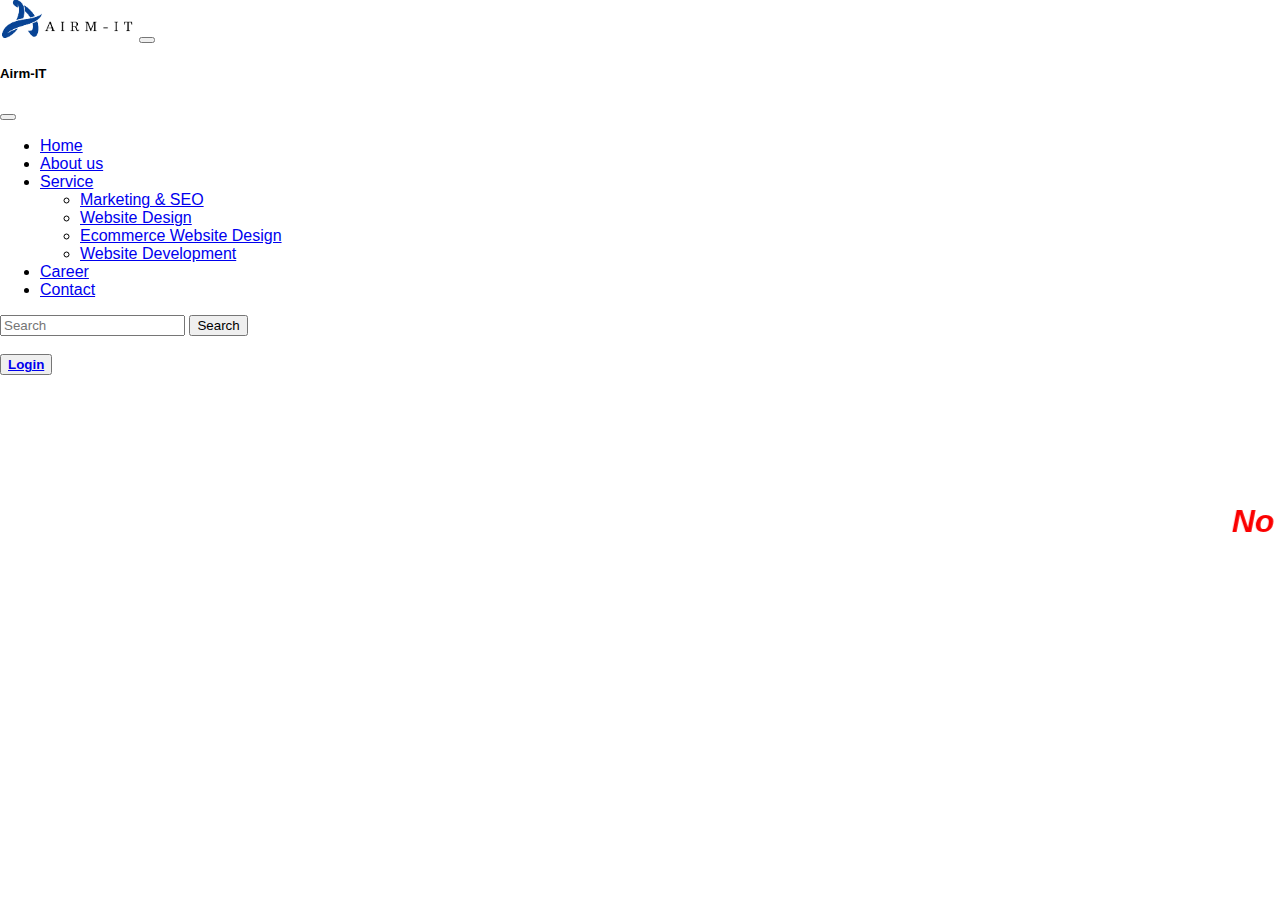
<file: cariar.html>
<!DOCTYPE html>
<html lang="en">
<head>
    <meta charset="UTF-8">
    <meta http-equiv="X-UA-Compatible" content="IE=edge">
    <meta name="viewport" content="width=device-width, initial-scale=1.0">
    <title>Carrer</title>
    <link rel="stylesheet" href="style.css">
    <link href="https://cdn.jsdelivr.net/npm/bootstrap@5.2.2/dist/css/bootstrap.min.css" rel="stylesheet" integrity="sha384-Zenh87qX5JnK2Jl0vWa8Ck2rdkQ2Bzep5IDxbcnCeuOxjzrPF/et3URy9Bv1WTRi" crossorigin="anonymous">
    <link rel="stylesheet"  href="https://stackpath.bootstrapcdn.com/font-awesome/4.7.0/css/font-awesome.min.css">
    <style>
      h1{
        color: rgb(251, 0, 0);
        font-weight: bolder;
        font-style: italic;
        margin-top: 10%;
      }
      
    </style>
</head>
<body>
  <header >
  
    <nav class="navbar bg-light fixed-top">
      <div class="container-fluid">
        <a class="navbar-brand nav_imge" href="index.html"><img src="Initial_Letter_D_Digital_Logo_Design_Template-removebg-preview.png" alt=""></a>
        <button class="navbar-toggler" type="button" data-bs-toggle="offcanvas" data-bs-target="#offcanvasNavbar" aria-controls="offcanvasNavbar">
          <span class="navbar-toggler-icon"></span>
        </button>
        <div class="offcanvas offcanvas-end" tabindex="-1" id="offcanvasNavbar" aria-labelledby="offcanvasNavbarLabel">
          <div class="offcanvas-header">
            <h5 class="offcanvas-title" id="offcanvasNavbarLabel">Airm-IT</h5>
            <button type="button" class="btn-close" data-bs-dismiss="offcanvas" aria-label="Close"></button>
          </div>
          <div class="offcanvas-body">
            <ul class="navbar-nav justify-content-end flex-grow-1 pe-3">
              <li class="nav-item">
                <a class="nav-link active" aria-current="page" href="index.html">Home</a>
              </li>
              <li class="nav-item">
                <a class="nav-link" href="about us.html">About us</a>
              </li>
              <li class="nav-item dropdown">
                <a class="nav-link dropdown-toggle" href="#" role="button" data-bs-toggle="dropdown" aria-expanded="false">
                 Service
                </a>
                <ul class="dropdown-menu">
                  <li><a class="dropdown-item" href="seo.html">Marketing & SEO</a></li>
                  <li><a class="dropdown-item" href="webdesin.html">Website Design</a></li>
                  <li><a class="dropdown-item" href="ecommerce.html">Ecommerce Website Design</a></li>
                  <li><a class="dropdown-item" href="webdeblop.html">Website Development</a></li>
                </ul>
              </li>
              <li class="nav-item">
                <a class="nav-link" href="cariar.html">Career</a>
              </li>
              <li class="nav-item">
                <a class="nav-link" href="contact .html">Contact</a>
              </li>
            </ul>
            <form class="d-flex mt-3" role="search">
              <input class="form-control me-2" type="search" placeholder="Search" aria-label="Search">
              <button class="btn btn-outline-success" type="submit">Search</button>
            </form>
            <br>
            <button type="button" class="btn btn-warning btn-al"><a class="nav-link" href="http://localhost/airm-it%20testco/login.php">Login</a> </button>
          </div>
        </div>
      </div>
    </nav>
  
    </header>

    <marquee behavior="" direction="round"><h1>No Jobs Available &emsp; &emsp; No Jobs Available &emsp;&emsp;No Jobs Available &emsp;&emsp; No Jobs Available</h1> </marquee>
    

    <script src="https://cdn.jsdelivr.net/npm/bootstrap@5.2.3/dist/js/bootstrap.bundle.min.js" integrity="sha384-kenU1KFdBIe4zVF0s0G1M5b4hcpxyD9F7jL+jjXkk+Q2h455rYXK/7HAuoJl+0I4" crossorigin="anonymous"></script>
  
  </body>
</html>
</file>
<file: style.css>
body {
    margin: 0;
    padding: 0;
    width: 100%;
    font-family: sans-serif;
    text-decoration: none;
    list-style: none;
    box-sizing: border-box;
    
}

.nav_imge img{
    height: 40px;
   
}
.btn-al a{
    font-weight: bold;
    font-family: sans-serif;
}
 /*------------------body-----------------*/
.whatspp_float{
    position:fixed;
    bottom:40px;
    right: 20px;
}

.hometop{
    height: 100%;
    width: 100%;
    background-color: rgb(255, 255, 255);
  }
.topsectionw img{
    width: 100%;
    
}
.toppere{
    margin-top: 15px;
}
.toppere h2{
    text-align: center;
}
.toppere p{
    margin-top: 25px;
   padding-left: 60px;
   padding-right: 60px;
   text-align:justify;
   font-weight:600;
   font-style: normal;
}
.den{
    font-size: xx-large;
    color: rgb(255, 0, 0);
}


.container{
    margin-bottom: 100px;
    margin-top: 30px;
    }
    .card{
        border: none;
        border-radius: 10px;
        box-shadow: 5px 5px 10px rgb(175, 79, 79) ;
    }
    .card p{
        
        text-align:justify;
        padding-top: 30px;
    }
    
    .card img{
        width: 250px;
       padding-left: 30px;
        padding-top: 20px;
    }
    .card-title{
        text-align: center;
    }
  .container h2{
    text-align: center;
    padding-bottom: 20px;

  }   
  .doincob img{
    width: 300px;
    height: 300px;
  }

  .row h1{
padding-bottom: 30px;
padding-top: 20px;

}
.tka{
    text-align: justify;
}
.sidetik{
    padding-left: 20px;
}
.row h5{
padding-left: 30px;
}
#whyhire {
    background: rgb(255, 255, 255);
}
#whyhire h4{
    color: rgb(44, 89, 74);
    text-align: center;
    padding-bottom: 20px;
}
.whyhiress{
  text-align: center;
  font-size: medium;
 font-weight: bold;
}

#whyhire img{
    width: 100px;
    height: 100px;
}
.whypd{
    color: rgb(237, 156, 27);
    font-weight:bold;
}
.dison h2{
    color:rgb(33, 92, 72) ;
}
.dison p{
    text-align: justify;
}

.workp h2{
    color: rgb(33, 92, 72) ;
    padding-top: 20px;
}
.workp img{
    height: 300px;
    width: 100%;
    background-color: aliceblue;
}
.technic h2{
    padding-top: 70px;
    color: rgb(33, 92, 72) ;
}
.technic p{
    text-align: center;
}
.technic img{
    width: 130px;
    height: 130px;
    background-color: aliceblue;
}
/*-----footer---------*/
.footer {
    background: #000;
    color: #8a8a8a;
    font-size: 14px;
   padding-top: 5%;
   margin-bottom: -15%;
   
}
.bota{
    font-weight: bold;
    
}
.footer p {
    color: #8a8a8a;
    text-align:left;
}

.footer h3 {
    color: #fff;
    margin-bottom: 20px;
    text-align: left;
}

.footer-col-1,
.footer-col-2,
.footer-col-3
 {
    min-width: 250px;
    margin-bottom: 20px;
    color: #8a8a8a;
    
}

.footer-col-1 {
    flex-basis: 30%;
    text-align:left;
}

.footer-col-2 {
    flex: 1;
    text-align:left;
    
}
.footer-col-3
{
    flex-basis: 12%;
    text-align: center;
}
.footer ul li{
    padding: 5px 0px;
}

.nosty{
    list-style-type: none;
}

.footer hr {
    border: none;
    background: #b5b5b5;
    height: 1px;
    margin: 20px 0;
}

.Happy {
    text-align:center;
}

.fa-heart-o {
    color: red;
}

.menu-icon {
    width: 28px;
    margin-left: 20px;
    display: none;
}
   /*--------------about us-----------------*/
  .abofone{
    background-color: #ffffff;
    padding: 5%;
  }
  .abofone h2{
    color:rgb(247, 151, 99) ;
    text-align: center;
    font-style: inherit;
    font-weight:bold ;
  }
  .abofone{
    text-align: justify;
    font-family: sans-serif;
  }
  .abh1c{
    color:rgb(247, 151, 99) ;
  }
 ol li {
    padding: 5px;
    font-family: serif;
    font-size: larger;
 }
/*------------------ecommerce website---------------------*/
.ecomed{
    background-color: #fff;
    padding-left: 10%;
    padding-top:5% ;
}
.ecomed h2{
    font-family: Arial, Helvetica, sans-serif;
    text-align: center;
    color: #f8a56e;
    font-weight: bold;
}

.c{
   
    font-style: normal;
    padding: 15px ;
    padding-top: 30px;
}
.c li{
    padding: 5px;
    font-family: sans-serif;
}
.westmt img{
    height: 250px;
   width: 250px;
   float: left;
   padding: 10px;
}
.weim{
    padding-left:15% ;
    padding-bottom: 5%;
}
.weim::after{
content: "";
display: table;
clear: both;
}
/****-----------webdesign------------*****/
.webdis
{
    padding-top: 2%;
    padding: 5%;
    background-color: #fff;
}
.webdis h2{
color: #f8a56e;
text-align: center;
}
.webdis p{
    text-align: justify;
    font-family: sans-serif;
}

.aniwi {
    width:100px;
    height: 100px;
}
.deblot{
    padding-top: 15px;
   
  text-align: center;
  font-family: sans-serif;
}
.deblotet{
    margin: 5%;
}
.deblotet h2{
    font-family:'Gill Sans', 'Gill Sans MT', Calibri, 'Trebuchet MS', sans-serif;
    color: #f8a56e;
    text-align: center;
    font-weight: bold;
}
.wevdt{
padding-top: 2%;
}
.wevdt h2{
    font-family:'Gill Sans', 'Gill Sans MT', Calibri, 'Trebuchet MS', sans-serif;
}
.wevdt p{
    padding-top: 2px;
    text-align: justify;
}
</file>
